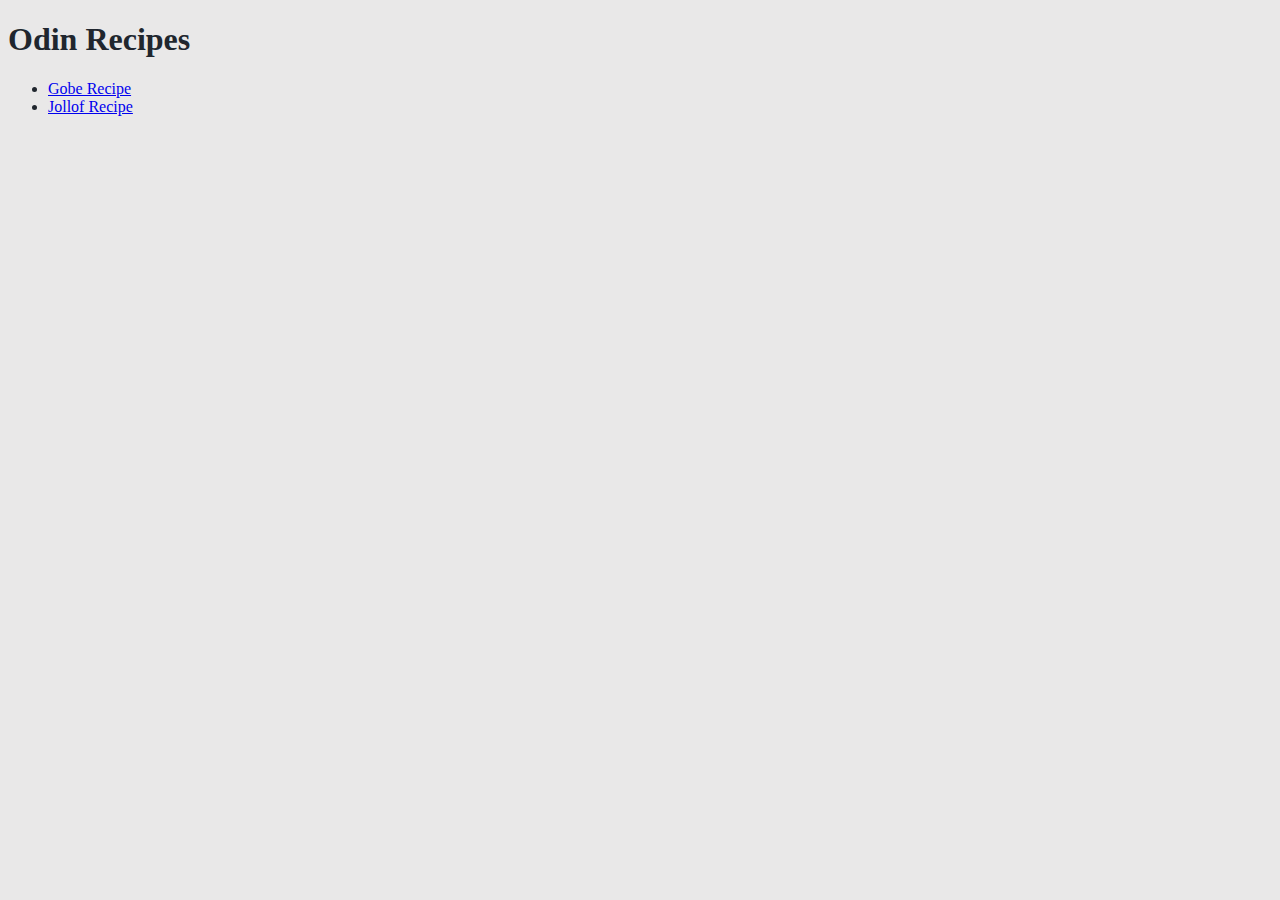
<file: index.html>
<!DOCTYPE html>
<html lang="en">
<head>
	<meta charset="UTF-8">
	<title></title>
	<link rel="stylesheet" href="css/style.css">
</head>
<body>
	<h1>Odin Recipes</h1>
	<ul>
		<li><a href="recipes/gobe.html">Gobe Recipe</a></li>
		<li><a href="recipes/jollof.html">Jollof Recipe</a></li>
	</ul>

</body>
</html>
</file>
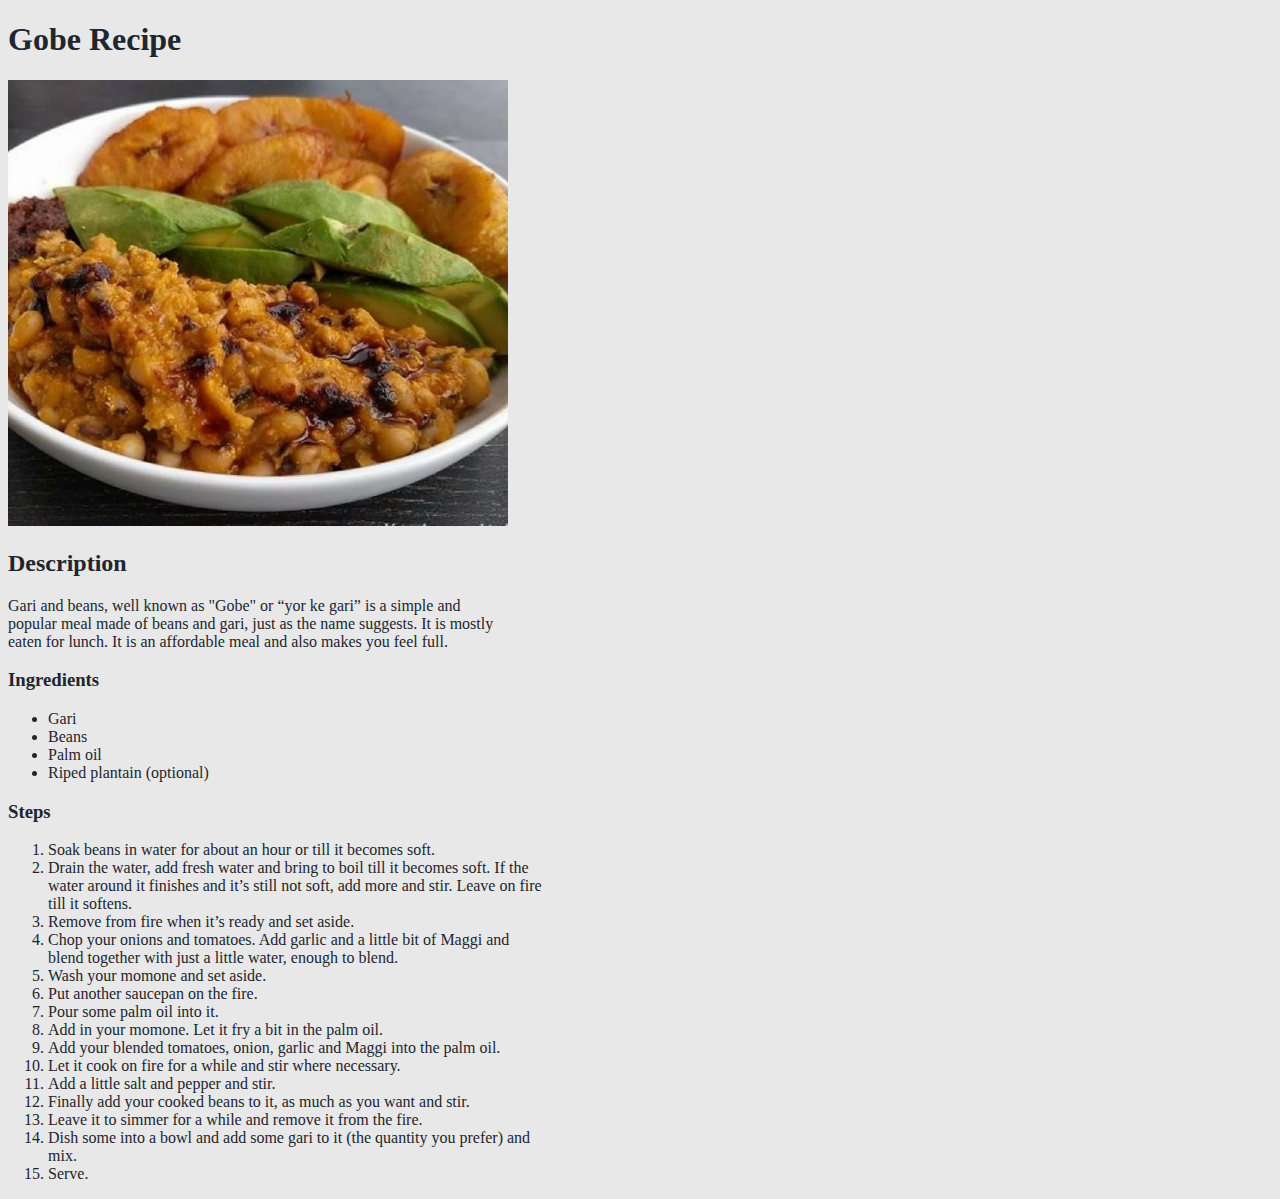
<file: recipes/gobe.html>
<!DOCTYPE html>
<html lang="en">
<head>
	<meta charset="UTF-8">
	<title></title>
	<link rel="stylesheet" href="../css/style.css">
</head>
<body>
	<h1>Gobe Recipe</h1>
	<img src="../images/gobe.jpg" alt="Gobe image">
	<h2>Description</h2>
	<p>
		Gari and beans, well known as "Gobe" or “yor ke gari” 
		is a simple and popular meal made of beans and gari, 
		just as the name suggests. 
		It is mostly eaten for lunch. 
		It is an affordable meal and also makes you feel full.
	</p>
	<h3>Ingredients</h3>
	<ul>
		<li>Gari</li>
		<li>Beans</li>
		<li>Palm oil</li>
		<li>Riped plantain (optional)</li>
	</ul>
	<h3>Steps</h3>
	<ol>
		<li>
			Soak beans in water for about an hour 
			or till it becomes soft.
		</li>
		<li>
			Drain the water, add fresh water 
			and bring to boil till it becomes soft. 
			If the water around it finishes 
			and it’s still not soft, add more and stir. 
			Leave on fire till it softens.
		</li>
		<li>Remove from fire when it’s ready and set aside.</li>
		<li>
			Chop your onions and tomatoes. 
			Add garlic and a little bit of Maggi 
			and blend together with just a little water, 
			enough to blend.
		</li>
		<li>Wash your momone and set aside.</li>
		<li>Put another saucepan on the fire.</li>
		<li>Pour some palm oil into it. </li>
		<li>Add in your momone. Let it fry a bit in the palm oil.</li>
		<li>
			Add your blended tomatoes, onion, garlic 
			and Maggi into the palm oil.
		</li>
		<li>
			Let it cook on fire for a while 
			and stir where necessary.
		</li>
		<li>Add a little salt and pepper and stir.</li>
		<li>
			Finally add your cooked beans to it, 
			as much as you want and stir.
		</li>
		<li>
			Leave it to simmer for a while 
			and remove it from the fire.
		</li>
		<li>
			Dish some into a bowl and add some gari to it 
			(the quantity you prefer) and mix.
		</li>
		<li>Serve.</li>
	</ol>
</body>
</html>
</file>
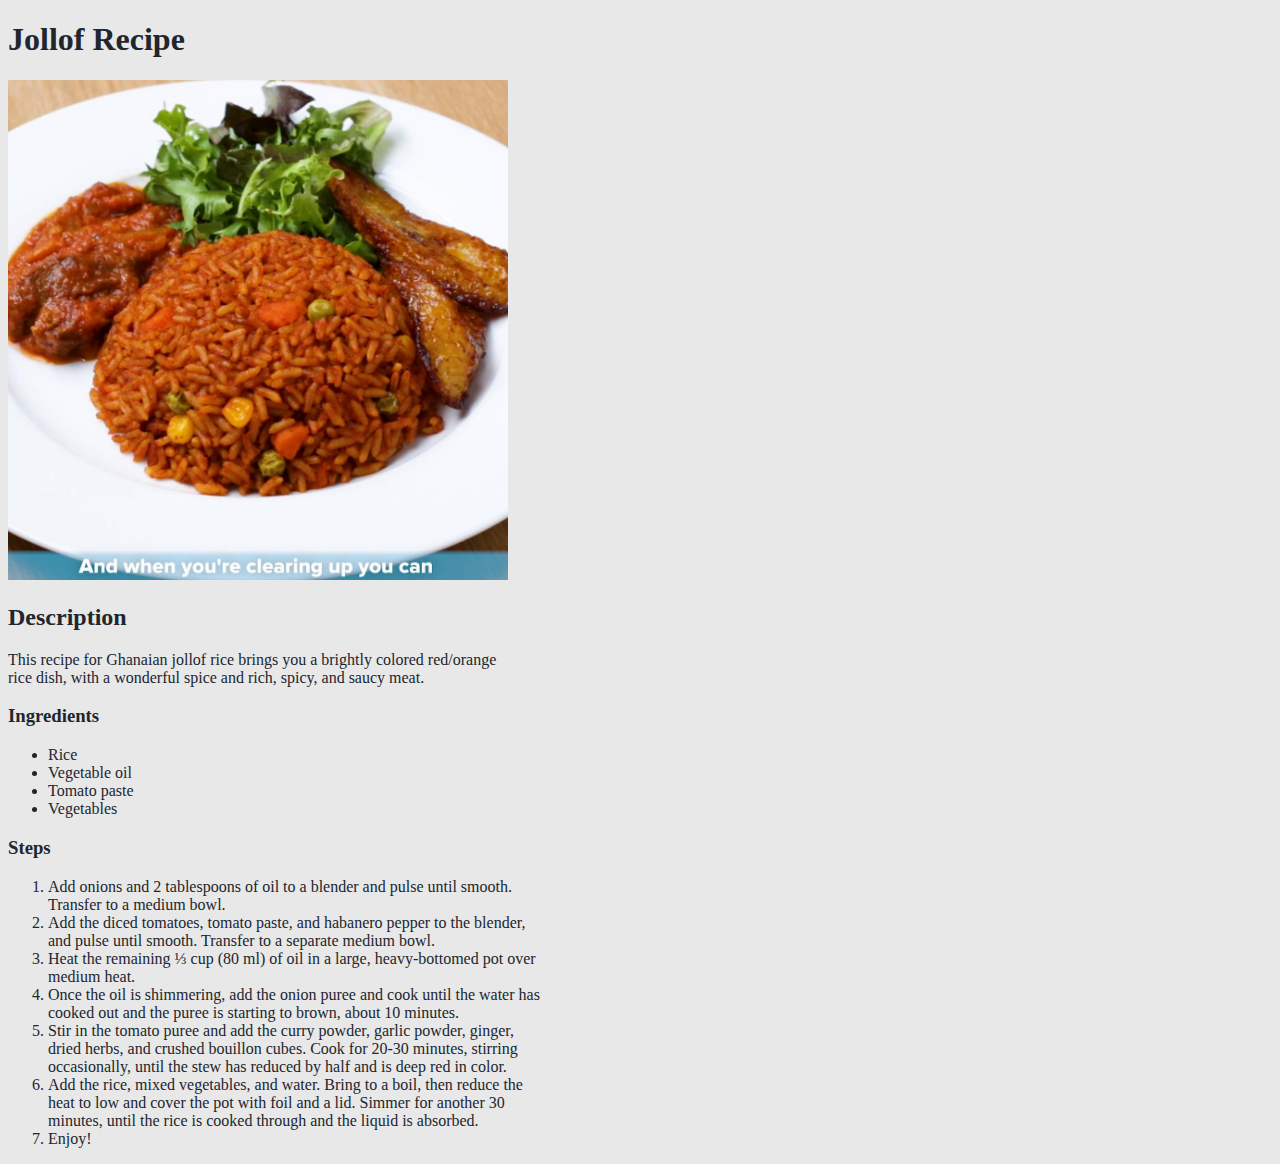
<file: recipes/jollof.html>
<!DOCTYPE html>
<html lang="en">
<head>
	<meta charset="UTF-8">
	<title></title>
	<link rel="stylesheet" href="../css/style.css">
</head>
<body>
	<h1>Jollof Recipe</h1>
	<img src="../images/jollof.jpg" alt="Jollof image">
	<h2>Description</h2>
	<p>
		This recipe for Ghanaian jollof rice brings you 
		a brightly colored red/orange rice dish, 
		with a wonderful spice and rich, spicy, and saucy meat.
	</p>
	<h3>Ingredients</h3>
	<ul>
		<li>Rice</li>
		<li>Vegetable oil</li>
		<li>Tomato paste</li>
		<li>Vegetables</li>
	</ul>
	<h3>Steps</h3>
	<ol>
		<li>
			Add onions and 2 tablespoons of oil to a blender 
			and pulse until smooth. Transfer to a medium bowl.
		</li>
		<li>
			Add the diced tomatoes, tomato paste, 
			and habanero pepper to the blender, 
			and pulse until smooth. Transfer to 
			a separate medium bowl.
		</li>
		<li>
			Heat the remaining ⅓ cup (80 ml) of oil in a large, 
			heavy-bottomed pot over medium heat.
		</li>
		<li>
			Once the oil is shimmering, 
			add the onion puree and cook until the water 
			has cooked out and the puree is starting to brown, 
			about 10 minutes.
		</li>
		<li>
			Stir in the tomato puree and add the curry powder, 
			garlic powder, ginger, dried herbs, 
			and crushed bouillon cubes. Cook for 20-30 minutes, 
			stirring occasionally, until the stew has reduced 
			by half and is deep red in color.
		</li>
		<li>
			Add the rice, mixed vegetables, and water. 
			Bring to a boil, then reduce the heat to low 
			and cover the pot with foil and a lid. 
			Simmer for another 30 minutes, until the rice is 
			cooked through and the liquid is absorbed.
		</li>
		<li>Enjoy!</li>
	</ol>
</body>
</html>
</file>
<file: css/style.css>
body {
	background: #E9E8E8;
	color: #20262E;
}

img {
	width: 500px;
	height: auto;
}

p, li {
	width: 500px;
}
</file>
